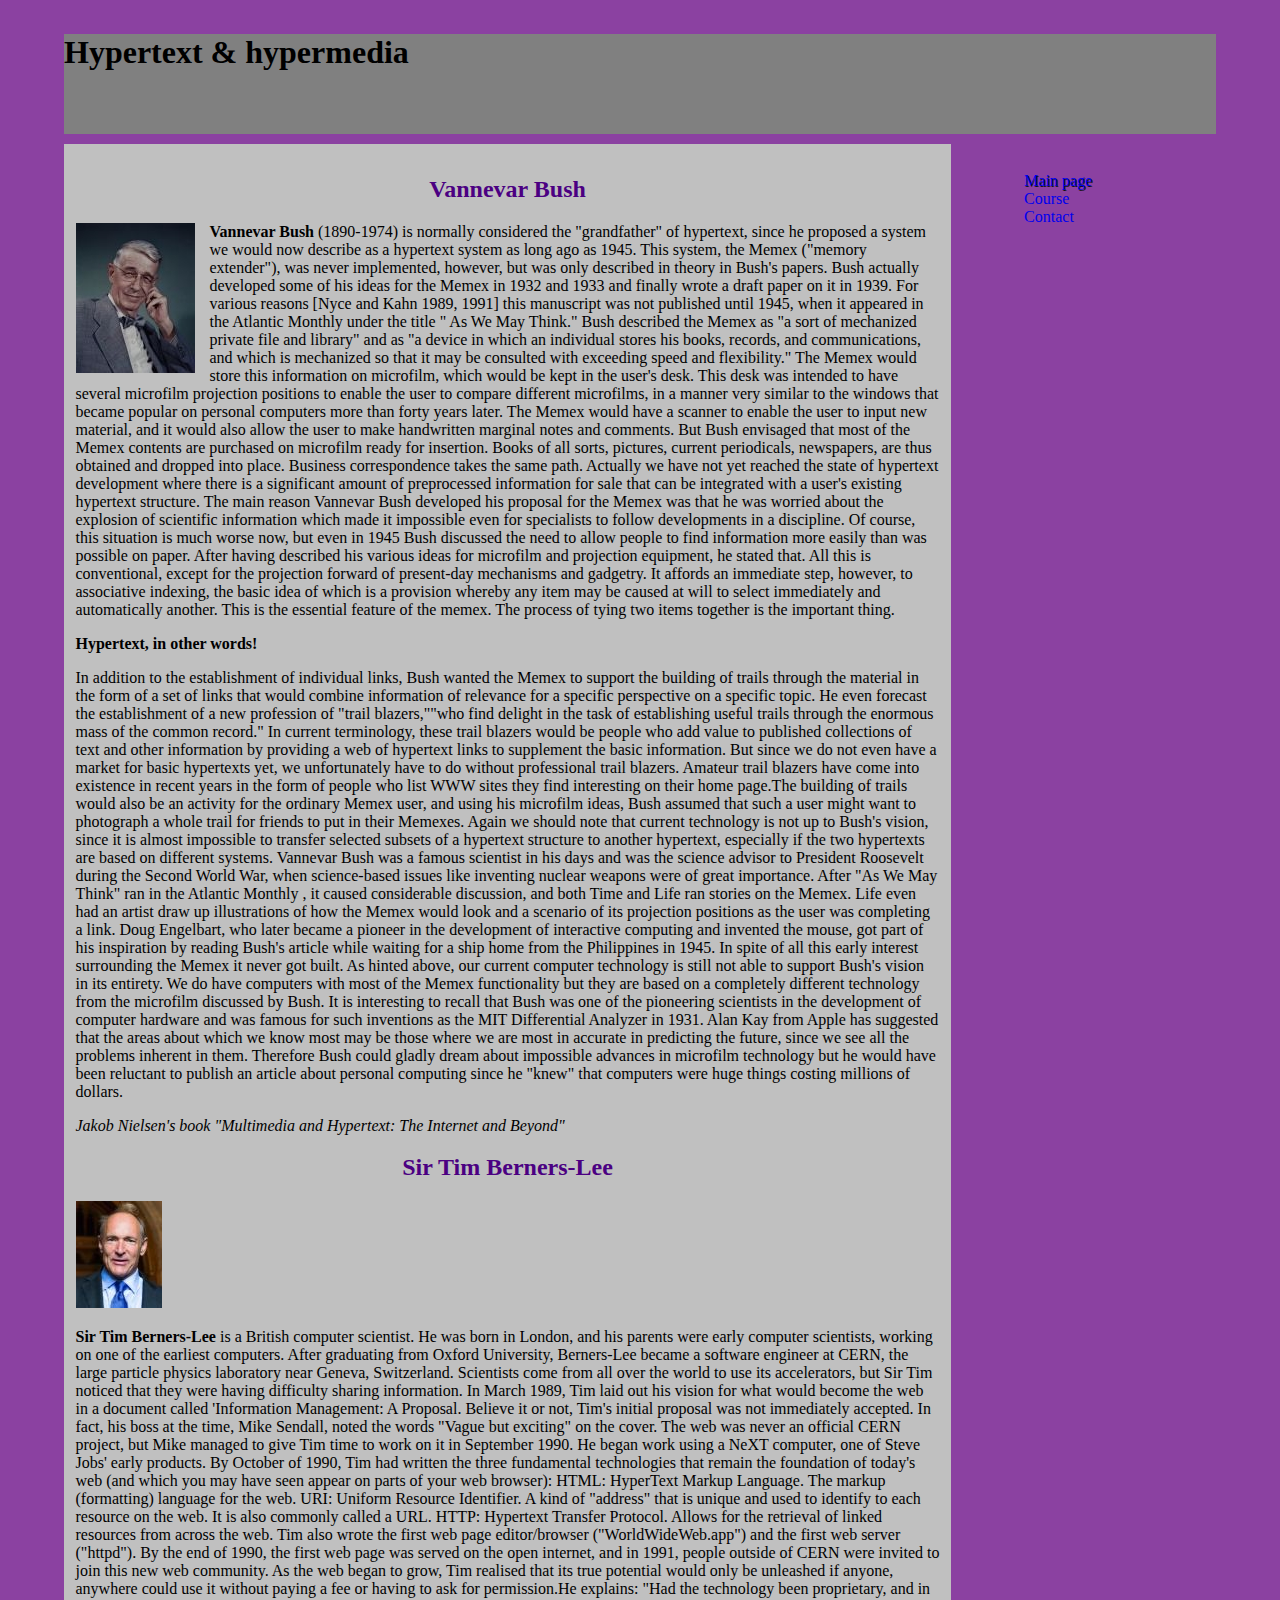
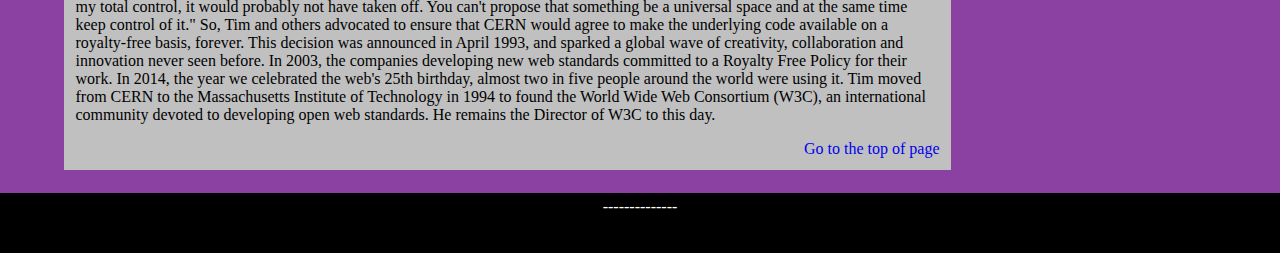
<file: Lab1/index.html>
<!doctype html>
<html lang="en">
	<head>
		<meta charset="UTF-8">
      <title>Hypertext and hypermedia</title>
		<meta name="viewport" content="width=device-width, initial-scale=1.0" >
		<link rel="stylesheet" href="index.css">
	</head>
   <body>
		<div id="wrapper">
			<header>
				<h1>Hypertext & hypermedia</h1>
          </header>

         <div id="content"> 
				<section>
					
					<h2>Vannevar Bush</h2>
					<img src="img/Vannevar-Bush.jpg" alt="Vannevar Bush" class="left">
					<p>
						<b>Vannevar Bush</b>
						(1890-1974) is normally considered the "grandfather" of hypertext, since he proposed a system we would now describe as a hypertext system as long ago as 1945. 
						This system, the Memex ("memory extender"), was never implemented, however, but was only described in theory in Bush's papers. Bush actually developed some of his ideas for the Memex in 1932 and 1933 and finally wrote a draft paper on it in 1939. For various reasons [Nyce and Kahn 1989, 1991] this manuscript was not published until 1945, when it appeared in the Atlantic Monthly under the title " As We May Think." Bush described the Memex as "a sort of mechanized private file and library" and as "a device in which an individual stores his books, records, and communications, and which is mechanized so that it may be consulted with exceeding speed and flexibility." The Memex would store this information on microfilm, which would be kept in the user's desk. This desk was intended to have several microfilm projection positions to enable the user to compare different microfilms, in a manner very similar to the windows that became popular on personal computers more than forty years later. The Memex would have a scanner to enable the user to input new material, and it would also allow the user to make handwritten marginal notes and comments. But Bush envisaged that most of the Memex contents are purchased on microfilm ready for insertion. Books of all sorts, pictures, current periodicals, newspapers, are thus obtained and dropped into place. Business correspondence takes the same path. Actually we have not yet reached the state of hypertext development where there is a significant amount of preprocessed information for sale that can be integrated with a user's existing hypertext structure.
						The main reason Vannevar Bush developed his proposal for the Memex was that he was worried about the explosion of scientific information which made it impossible even for specialists to follow developments in a discipline. Of course, this situation is much worse now, but even in 1945 Bush discussed the need to allow people to find information more easily than was possible on paper. After having described his various ideas for microfilm and projection equipment, he stated that. All this is conventional, except for the projection forward of present-day mechanisms and gadgetry. It affords an immediate step, however, to associative indexing, the basic idea of which is a provision whereby any item may be caused at will to select immediately and automatically another. This is the essential feature of the memex. The process of tying two items together is the important thing.
					</p>
					<b>Hypertext, in other words!</b>
					<p>
						In addition to the establishment of individual links, Bush wanted the Memex to support the building of trails through the material in the form of a set of links that would combine information of relevance for a specific perspective on a specific topic. He even forecast the establishment of a new profession of "trail blazers,""who find delight in the task of establishing useful trails through the enormous mass of the common record." In current terminology, these trail blazers would be people who add value to published collections of text and other information by providing a web of hypertext links to supplement the basic information. But since we do not even have a market for basic hypertexts yet, we unfortunately have to do without professional trail blazers. Amateur trail blazers have come into existence in recent years in the form of people who list WWW sites they find interesting on their home page.The building of trails would also be an activity for the ordinary Memex user, and using his microfilm ideas, Bush assumed that such a user might want to photograph a whole trail for friends to put in their Memexes. Again we should note that current technology is not up to Bush's vision, since it is almost impossible to transfer selected subsets of a hypertext structure to another hypertext, especially if the two hypertexts are based on different systems.
						Vannevar Bush was a famous scientist in his days and was the science advisor to President Roosevelt during the Second World War, when science-based issues like inventing nuclear weapons were of great importance. After "As We May Think" ran in the Atlantic Monthly , it caused considerable discussion, and both Time and Life ran stories on the
						Memex. Life even had an artist draw up illustrations of how the Memex would look and a scenario of its projection positions as the user was completing a link. Doug Engelbart, 
						who later became a pioneer in the development of interactive computing and invented the mouse, got part of his inspiration by reading Bush's article while waiting for a ship home from the Philippines in 1945. In spite of all this early interest surrounding the Memex it never got built. As hinted above, our current computer technology is still not able to support Bush's vision in its entirety. We do have computers with most of the Memex functionality but they are based on a completely different technology from the microfilm discussed by Bush.
						It is interesting to recall that Bush was one of the pioneering scientists in the development of computer hardware and was famous for such inventions as the MIT Differential Analyzer in 1931. Alan Kay from Apple has suggested that the areas about which we know most may be those where we are most in accurate in predicting the future, since we see all the problems inherent in them. Therefore Bush could gladly dream about impossible advances in microfilm technology but he would have been reluctant to publish an article about personal computing since he "knew" that computers were huge things costing millions of dollars.
					</p>
					<i>Jakob Nielsen's book "Multimedia and Hypertext: The Internet and Beyond"</i>
				</section>
				<section>
					<h2>Sir Tim Berners-Lee</h2>
					<img src="img/Tim.jpg" alt="Sir Tim Berners-Lee">
					<p>
						<b>Sir Tim Berners-Lee</b> 
						is a British computer scientist. He was born in London, and his parents were early computer scientists, working on one of the earliest computers. After graduating from Oxford University, Berners-Lee became a software engineer at CERN, the large particle physics laboratory near Geneva, Switzerland. Scientists come from all over the world to use its accelerators, but Sir Tim noticed that they were having difficulty sharing information.
						In March 1989, Tim laid out his vision for what would become the web in a document called 'Information Management: A Proposal. Believe it or not, Tim's initial proposal was not immediately accepted. In fact, his boss at the time, Mike Sendall, noted the words "Vague but exciting" on the cover. The web was never an official CERN project, but Mike managed to give Tim time to work on it in September 1990. He began work using a NeXT computer, one of Steve Jobs' early products.
						By October of 1990, Tim had written the three fundamental technologies that remain the foundation of today's web (and which you may have seen appear on parts of your web browser):
						HTML: HyperText Markup Language. The markup (formatting) language for the web. URI: Uniform Resource Identifier. A kind of "address" that is unique and used to identify to each resource on the web. It is also commonly called a URL.
						HTTP: Hypertext Transfer Protocol. Allows for the retrieval of linked resources from across the web.
						Tim also wrote the first web page editor/browser ("WorldWideWeb.app") and the first web server ("httpd"). By the end of 1990, the first web page was served on the open internet, and in 1991, people outside of CERN were invited to join this new web community.
						As the web began to grow, Tim realised that its true potential would only be unleashed if anyone, anywhere could use it without paying a fee or having to ask for permission.He explains: "Had the technology been proprietary, and in my total control, it would probably not have taken off. You can't propose that something be a universal space and at the same time keep control of it."
						So, Tim and others advocated to ensure that CERN would agree to make the underlying code available on a royalty-free basis, forever. This decision was announced in April 1993, and sparked a global wave of creativity, collaboration and innovation never seen before. In 2003, the companies developing new web standards committed to a Royalty Free Policy for their work. In 2014, the year we celebrated the web's 25th birthday, almost two in five people around the world were using it.
						Tim moved from CERN to the Massachusetts Institute of Technology in 1994 to found the World Wide Web Consortium (W3C), an international community devoted to developing open web standards. He remains the Director of W3C to this day.
					</p>
					
				</section>
				<div class="gotop">
					<a href="#">Go to the top of page</a>	
				</div>
				
			</div>
			<nav>
				<ul>
					<li><a class="active" href="index.html">Main page</a></li>
					<li><a href="course.html">Course</a></li>
					<li><a href="#">Contact</a></li>	<!-- dodanie pozycji w menu "Contact" -->
				</ul> 
			</nav>
		</div><!-- end wrapper -->
		<footer>--------------</footer>

	</body>
</html>
</file>
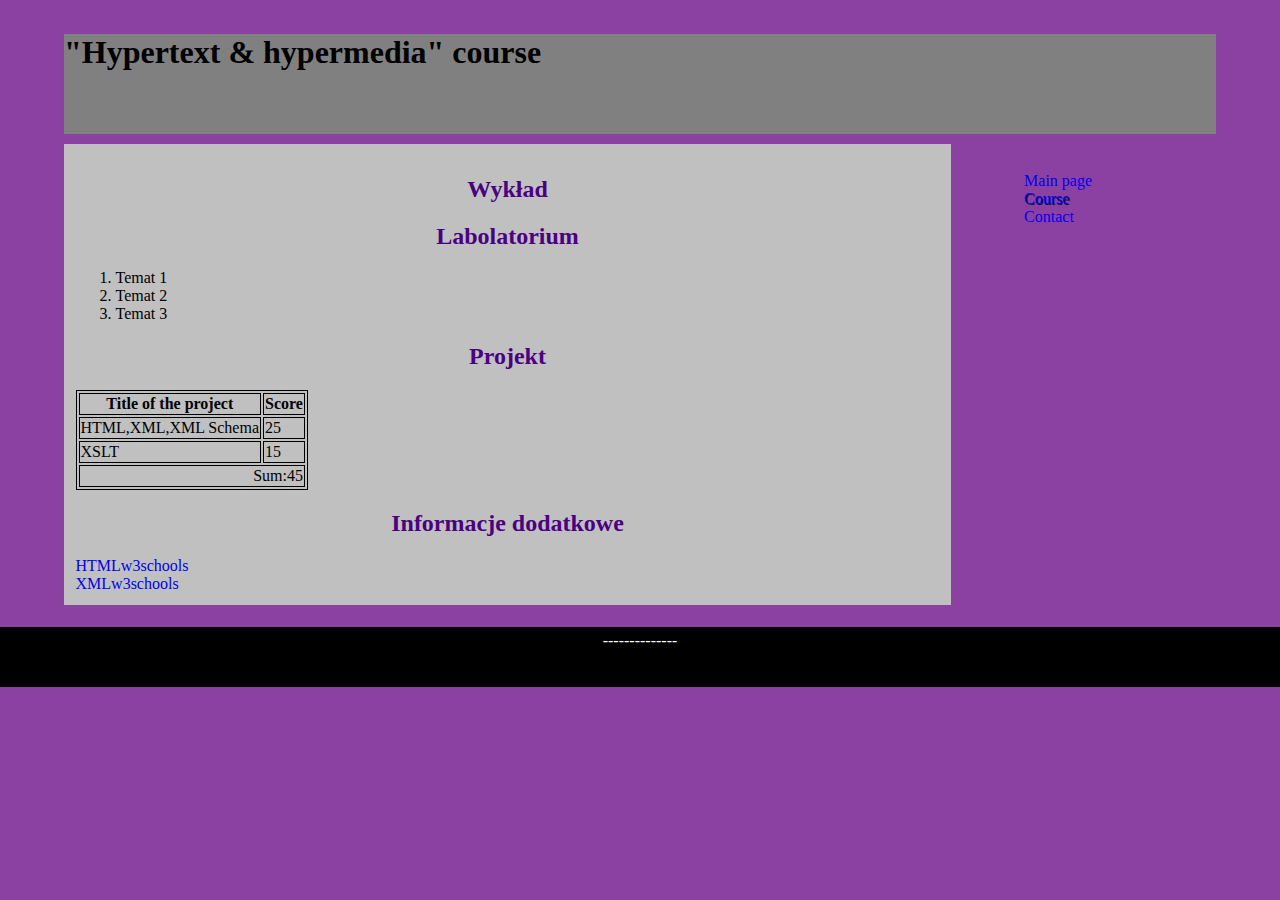
<file: Lab1/course.html>
<!doctype html>
<html lang="en">
	<head>
		<meta charset="UTF-8">
      <title>Hypertext and hypermedia</title>
		<meta name="viewport" content="width=device-width, initial-scale=1.0" >
		<link rel="stylesheet" href="index.css">
	</head>
   <body>
		<div id="wrapper">
			<header>
				<h1>"Hypertext & hypermedia" course</h1>
          </header>

         <div id="content"> 
			<section>
				<h2>Wykład</h2>
			</section>
			<section>
				<h2>Labolatorium</h2>
				<ol>
					<li>Temat 1</li>
					<li>Temat 2</li>
					<li>Temat 3</li>
				</ol>
			</section>
			<section>
				<h2>Projekt</h2>
				<table>
					<tr>
						<th>Title of the project</th>
						<th>Score</th>
					</tr>
					<tr>
						<td>HTML,XML,XML Schema</td>
						<td>25</td>
					</tr>
					<tr>
						<td>XSLT</td>
						<td>15</td>
					</tr>
					<tr>
						<td colspan="2" style="text-align:right;">Sum:45</td>
					</tr>
				</table>
			</section>
			<section>
				<h2>Informacje dodatkowe</h2>
				<a href="https://www.w3schools.com/html/" target="_blank">HTMLw3schools</a>
				<br>
				<a href="https://www.w3schools.com/xml/" target="_blank">XMLw3schools</a>
			</section>
			</div>
			<nav>
				<ul>
					<li><a href="index.html">Main page</a></li>
					<li><a class="active" href="course.html">Course</a></li>
					<li><a href="#">Contact</a></li>	<!-- dodanie pozycji w menu "Contact" -->
				</ul> 
			</nav>
		</div><!-- end wrapper -->
		<footer> -------------- </footer>

	</body>
</html>

<!-- Poni�ej struktury dla tabeli, listy zagnie�d�onej, adresy stron -->

 <!-- 
 https://www.w3schools.com/html/
 https://www.w3schools.com/xml/

 -->
<!-- 
				<table>
				  <tr>
					 <th></th>
					 <th></th> 
				  </tr>
				  <tr>
					 <td></td>
					 <td></td> 
				  </tr>
				</table>
 -->

 <!-- 

				<ol>
					<li>HTML + CSS
						<ul>
							<li>structure of the page </li>
							<li>links </li>
							<li>forms </li>
							<li>css </li>
						</ul>
					</li>
				</ol>


XML + XML Schema
			correctly formed XML file
			creating a hierarchy
			defining elements, attributes 
			creating types
			validating XML file 
XSLT
			XML -> HTML transformation
			XML -> XML transformation 

 -->
</file>
<file: Lab1/index.css>
html, body {
	background-color: #8b41a1;
	color: #000;
	margin: 0;
	padding: 0;
	width: 100%;
}
h2 {
	color: indigo;
	text-align: center;
}
nav {	
	width:20%; 
	float:right; 
	padding:1%; 
	overflow:hidden; 
}
nav ul li {
	list-style-type:none; 
	padding:0 0 0 10px;
}
footer { 
	height:50px;
	background:#000;
	color:#FFF;
	text-align:center;
	margin-top:10px;
	padding:5px;
}
header { 
	height:100px;	
	background: #808080; 
	margin: 0 0 10px 0; 
}
a {
	text-decoration: none;
}
nav ul > li:hover  {
   background-color: #C0C0C0;
}
nav ul > li:hover > a	{
	color: #002080;
}
nav ul li a.active {
 text-shadow: 1px 1px #101010;
}
table{
	border: 1px solid black;
}
tr{
	border: 1px solid black;
}
td{
	border: 1px solid black;
}
th{
	border: 1px solid black;
}
.left {
    float: left;
    margin-right: 15px;
}
.left:hover{
	opacity: 50%;
	cursor: grab;
}
.gotop{
	text-align: right;
}
#content { 
	width:75%; 
	background: #C0C0C0; 
	float:left; 
	padding:1%; 
	overflow:hidden; 
}
#wrapper { 
	width:90%;
	overflow:hidden;
	margin:0 auto;
	min-height:calc(100% - 52px); 
	padding:1%; 
}
/*RWD - responsive web design*/
@media only screen and (max-width: 900px) {
   nav {width:88%; position:absolute; height:30px;}
   nav ul li {display: inline; }
	nav ul li::after {content: " |";}
   #content {width: 98%;position:relative; top: 30px;margin-top:5%;}
   table {display: none;}
}
</file>
